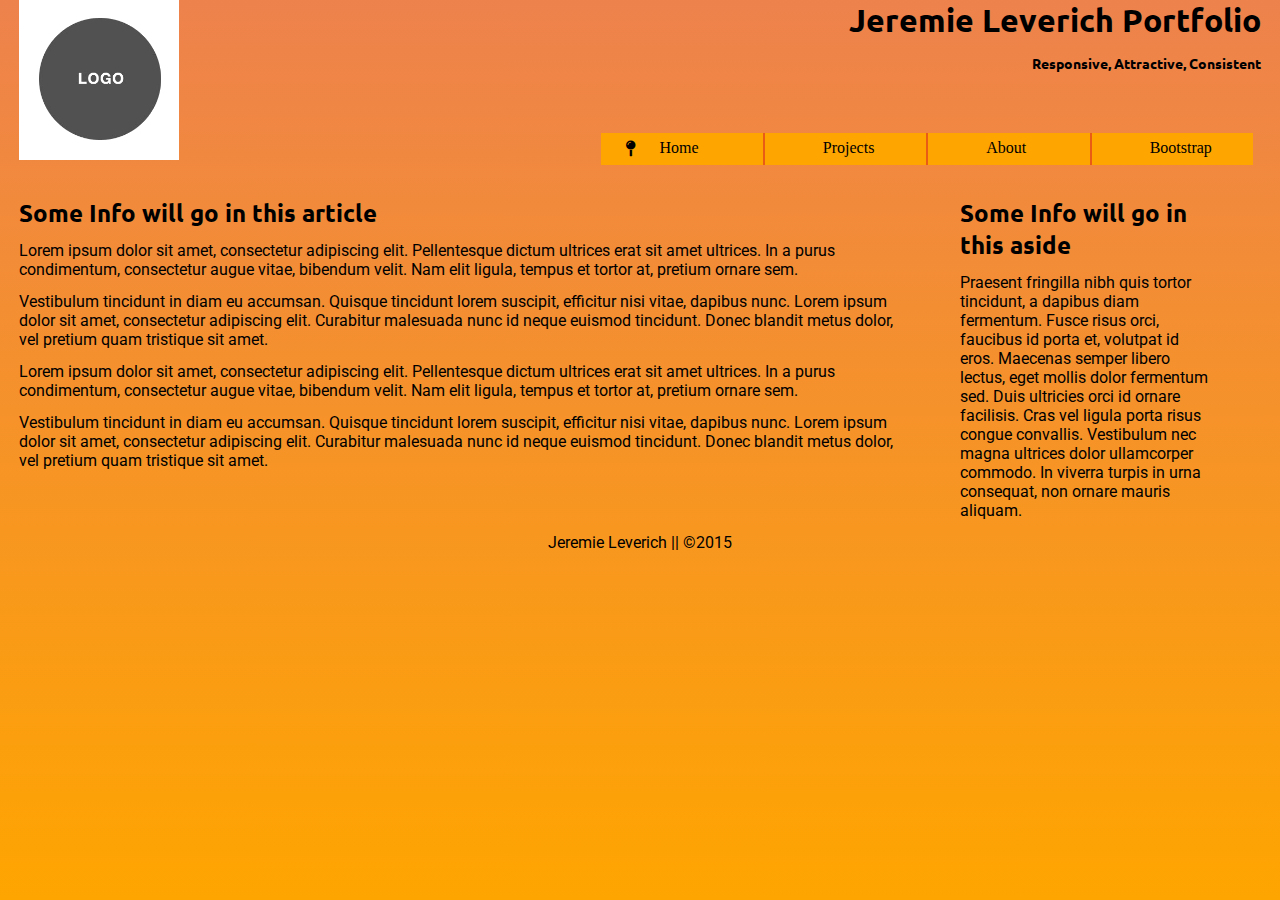
<file: index.html>
<!DOCTYPE html>
<html>
<head>
  <!-- jlever02.github.io/portfolio-->
  <meta charset="UTF-8">
  <title>Jeremie Leverich Portfolio Assignment</title>

  <link href='https://fonts.googleapis.com/css?family=Ubuntu:400,300,500,700|Roboto+Slab:400,100,300|Roboto:400,100,300,700,500' rel='stylesheet' type='text/css'>
  <link rel="stylesheet" href="font-awesome-4.4.0/css/font-awesome.min.css">
  <link rel="stylesheet" type="text/css" href="styles/styles.css">

</head>

<body>
  <header>
    <!--     Site title, sub-title, nav, and logo     -->
    <img src="images/logo-placeholder.png" alt="Logo Placeholder" title="Logo" />
    <h1>Jeremie Leverich Portfolio</h1><br />
    <h2>Responsive, Attractive, Consistent</h2>
    
    <nav>
      <ul>
        <li><a href="#"><span>Home</span><i class="fa fa-map-pin"></i></a></li>        
        <li><a href="projects.html">Projects</a></li>
        <li><a href="about.html">About</a></li>
        <li><a href="bootstrap-page.html">Bootstrap</a></li>
      </ul>
    </nav>
  </header>
   <!--     End Site title, sub-title, nav, and logo     -->
   <!--    Main container     -->
  <article>
    <h2>Some Info will go in this article</h2>
    <p>Lorem ipsum dolor sit amet, consectetur adipiscing elit. Pellentesque dictum ultrices erat sit amet ultrices. In a purus condimentum, consectetur augue vitae, bibendum velit. Nam elit ligula, tempus et tortor at, pretium ornare sem. </p>
      <p>Vestibulum tincidunt in diam eu accumsan. Quisque tincidunt lorem suscipit, efficitur nisi vitae, dapibus nunc. Lorem ipsum dolor sit amet, consectetur adipiscing elit. Curabitur malesuada nunc id neque euismod tincidunt. Donec blandit metus dolor, vel pretium quam tristique sit amet.</p>
    <p>Lorem ipsum dolor sit amet, consectetur adipiscing elit. Pellentesque dictum ultrices erat sit amet ultrices. In a purus condimentum, consectetur augue vitae, bibendum velit. Nam elit ligula, tempus et tortor at, pretium ornare sem. </p>
      <p>Vestibulum tincidunt in diam eu accumsan. Quisque tincidunt lorem suscipit, efficitur nisi vitae, dapibus nunc. Lorem ipsum dolor sit amet, consectetur adipiscing elit. Curabitur malesuada nunc id neque euismod tincidunt. Donec blandit metus dolor, vel pretium quam tristique sit amet.</p>
    
    
  </article>
  <!--     End Main container     -->

   <!--     Side Bar     -->
  <aside>
     <h2>Some Info will go in this aside</h2>
    <p>Praesent fringilla nibh quis tortor tincidunt, a dapibus diam fermentum. Fusce risus orci, faucibus id porta et, volutpat id eros. Maecenas semper libero lectus, eget mollis dolor fermentum sed. Duis ultricies orci id ornare facilisis. Cras vel ligula porta risus congue convallis. Vestibulum nec magna ultrices dolor ullamcorper commodo. In viverra turpis in urna consequat, non ornare mauris aliquam.</p>
  </aside>   
  <!--     Side Bar     -->

  <!--      Footer Copyright nav contact    -->
  <footer>
    <p>Jeremie Leverich || &copy;2015</p>

  </footer>
  <!--   End Footer Copyright nav contact     -->
</body>
</html>
</file>
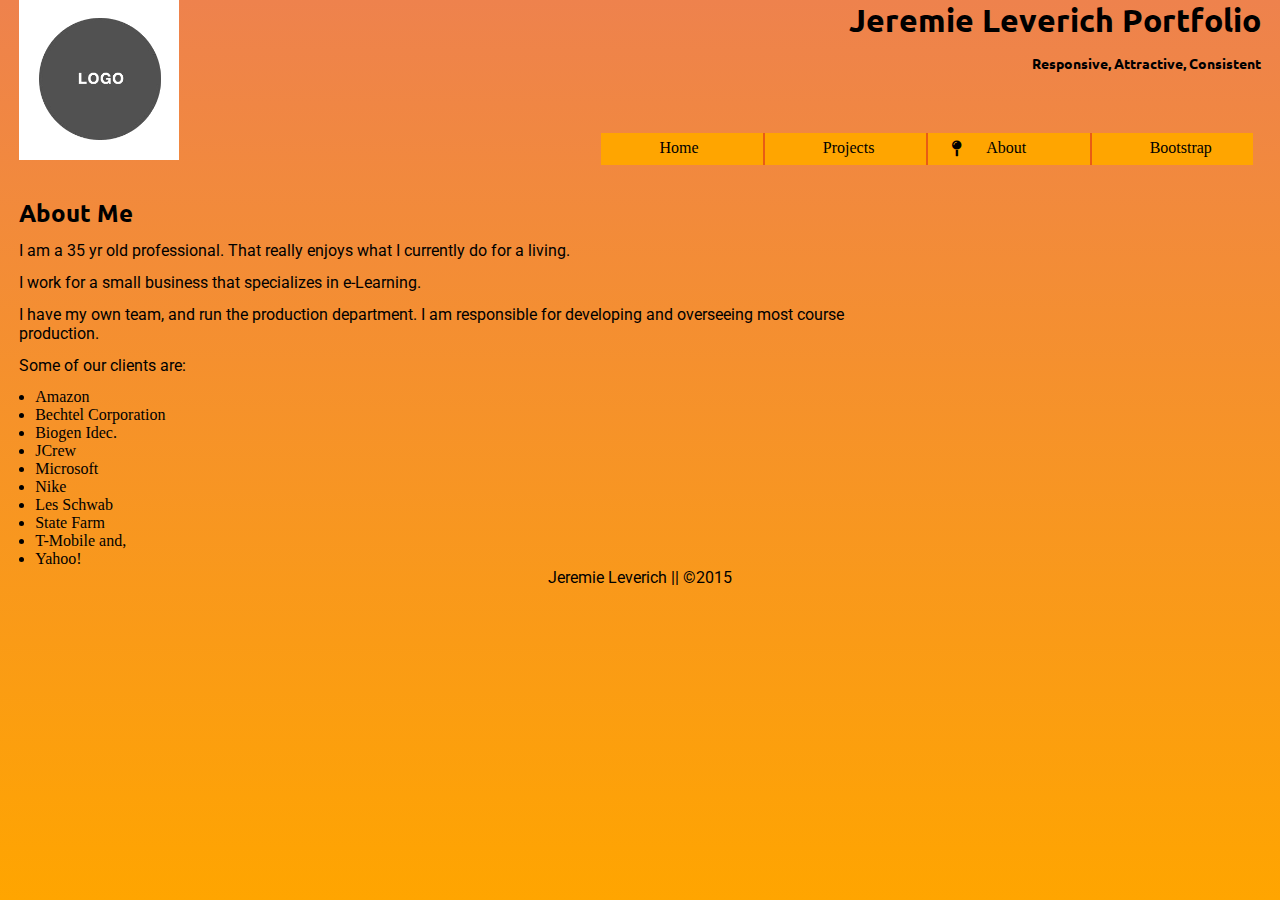
<file: about.html>
<!DOCTYPE html>
<html>
<head>
  <meta charset="UTF-8">
  <title>Jeremie Leverich Portfolio Assignment</title>
 <link href='https://fonts.googleapis.com/css?family=Ubuntu:400,300,500,700|Roboto+Slab:400,100,300|Roboto:400,100,300,700,500' rel='stylesheet' type='text/css'>
  <link rel="stylesheet" href="font-awesome-4.4.0/css/font-awesome.min.css">
  <link rel="stylesheet" type="text/css" href="styles/styles.css">
</head>

<body>
    <header>
     <!--     Site title, sub-title, nav, and logo     -->
    <img src="images/logo-placeholder.png" alt="Logo Placeholder" title="Logo" />
    <h1>Jeremie Leverich Portfolio</h1><br />
    <h2>Responsive, Attractive, Consistent</h2>
    <nav>
      <ul>
        <li><a href="index.html"><span>Home</span></a></li>        
        <li><a href="projects.html">Projects</a></li>
        <li><a href="#">About</a><i class="fa fa-map-pin"></i></li>
        <li><a href="bootstrap-page.html">Bootstrap</a></li>
      </ul>
    </nav>
  </header>
    <!--     End Site title, sub-title, nav, and logo     -->
    <!--    Main container     -->
  <article>
    <h2>About Me</h2>
    <p>I am a 35 yr old professional. That really enjoys what I currently do for a living.</p>    
    <p>I work for a small business that specializes in e-Learning.</p>
    <p>I have my own team, and run the production department. I am responsible for developing and overseeing most course production.</p>
    <p>Some of our clients are:</p> 
      <ul>
        <li>Amazon</li>
        <li>Bechtel Corporation</li>
        <li>Biogen Idec.</li>
        <li>JCrew</li>
        <li>Microsoft</li>
        <li>Nike</li>
        <li>Les Schwab</li>
        <li>State Farm</li>
        <li>T-Mobile and,</li>
        <li>Yahoo!</li>
      </ul>  
  </article>
    <!--     End Main container     -->

    <!--     Side Bar     -->
  <aside>

  </aside>   
  <!--     Side Bar     -->

  
  <!--   Footer Copyright nav contact     -->
  <footer>
    <p>Jeremie Leverich || &copy;2015</p>
  </footer>
  <!--   End Footer Copyright nav contact     -->


</body>
</html>
</file>
<file: styles/styles.css>
/********** Updated portfolio Styles Spanning across index.html, projects.html, about.html **********/
/********** Basic clear of browser styles **********/
* {
  margin:0;
  padding:0;
}
/********** Global styles **********/
html {
  height:100%;
}
body {
  font-family: "Times New Roman", Times, serif; 
  color:#000000;
  background: -webkit-linear-gradient(#ee824d, #FFA500); /* For Safari 5.1 to 6.0 */
  background: -o-linear-gradient(#ee824d, #FFA500); /* For Opera 11.1 to 12.0 */
  background: -moz-linear-gradient(#ee824d, #FFA500); /* For Firefox 3.6 to 15 */
  background: linear-gradient(#ee824d, #FFA500); /* Standard syntax (must be last) */
  padding:0rem 1.2rem;
  height:100%;
  overflow:hidden;
  
}

h1, h2, h3 {
  margin-bottom:.8rem;
  font-family: 'Ubuntu', sans-serif;
}

p {
  margin-bottom:.8rem;
  font-family: 'Roboto', sans-serif;
}
.clear {
  clear:both;
}
/********** End Global styles **********/

/********** Header styles **********/

/*For this weeks assignment (Week ???) I am focusing on the header section of this site.*/
header {
  color:#000000;
  height:auto;
  width:100%;
}
  header img {
    height:10rem;
    float:left;
  }
  header h1 {
    font-size:2rem;
    text-align:right;
    width:50%;
    float:right;
  }
  header h2 {    
    font-size:.9rem;
    width:50%;
    margin-bottom: 3.8rem;
    text-align:right;
    float:right;
  }
  header nav ul {
    width:100%;
  }

    header nav ul li {
      font-size:1rem;
      line-height:2rem;
      float:left;
      width:calc(100% - 87%);
      height:2rem;
      list-style-type: none;
      background-color:#FFA500;
      border-right:2px solid #E85C15;
    }
      header nav li:first-child {
        margin-left:34%;
      }
      header nav ul li:last-child {
        border-right: none;
      }
      header nav ul li a {
        text-align:center;
        text-decoration:none;
        color:#000000;
        padding:4% 36%; 
      }
      header nav ul li a:hover {
        text-decoration:underline;
        font-size:1.2rem;
        font-weight:600;
        
        color: #E85C15;
      }
      header nav ul li a:active {
        text-decoration:underline;
        color: darkslategray; 
      }      
      header nav li i {
        color:#000000;
        position:relative;
        left:15%;
        top:-2rem;
      } 
/*Need to get the portrait mode working properly*/


/********** End Header styles **********/

/********** Article styles **********/
article {
  clear:both;
  width:70.4%;
  float:left;
  margin-right:5.4%;
  margin-top:2rem;
}
article ul {
  margin-left:1rem;
}
article li a {
  color:#000000;
  text-decoration:underline;
  margin:10px 40px 10px 10px;
}
li img {
  height:50px;
  width:auto;
}
/********** End Article styles **********/

/********** Aside styles **********/
aside {
  width:20%;
  float:left;
  margin-top:2rem;
}
aside li a {
  color:#000000;
  text-decoration:underline;
  margin:10px 40px 10px 10px;
}
li img {
  height:50px;
  width:auto;
}
/********** End Aside styles **********/

/********** Footer styles **********/
footer {
  clear:both;
  width:100%;
  text-align:center;
}
</file>
